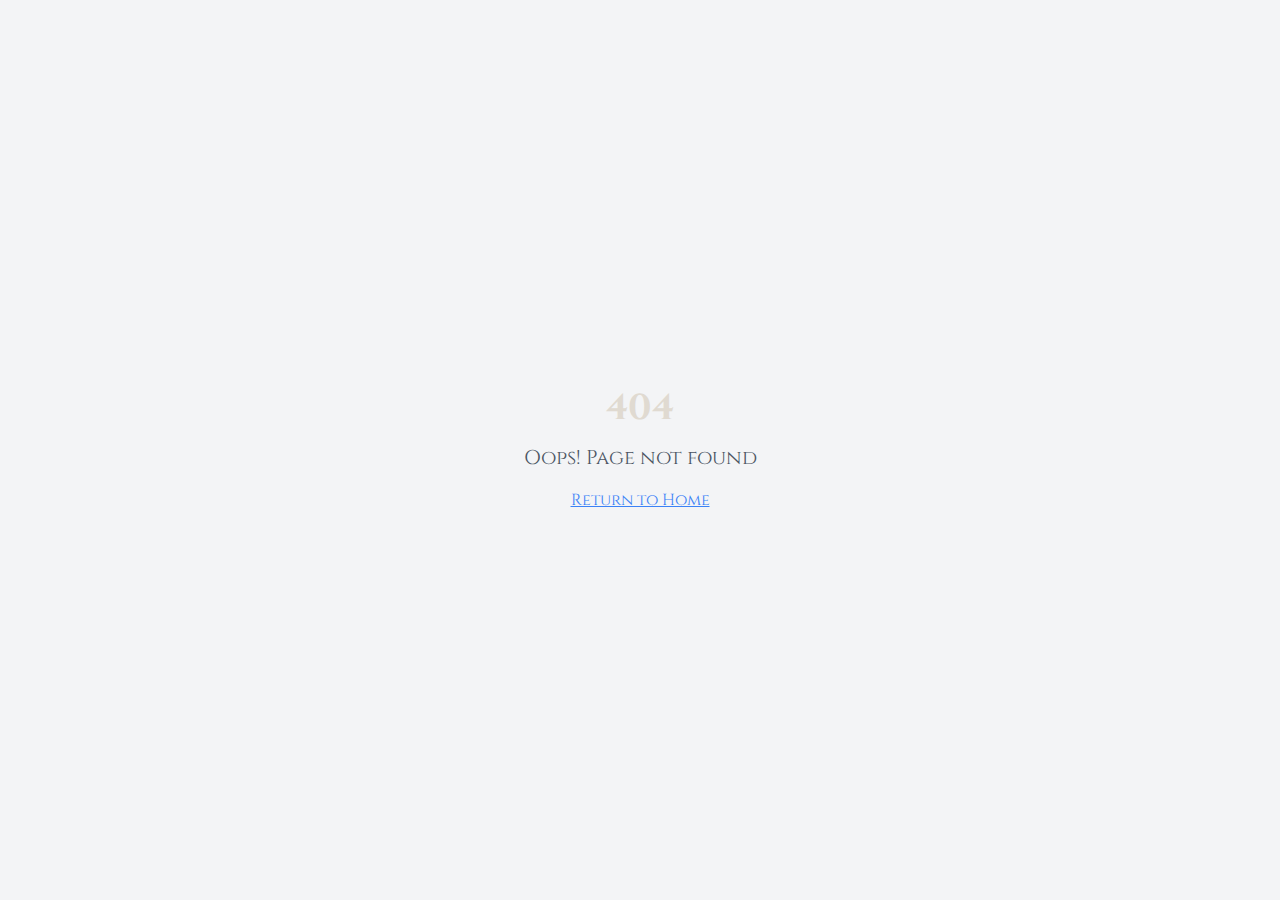
<file: private/teurgia-v1/index.html>
<!DOCTYPE html>
<html lang="en">
  <head>
    <meta charset="UTF-8" />
    <meta name="viewport" content="width=device-width, initial-scale=1.0" />
    <title>Grimorium</title>
    <meta name="description" content="Desvende os arcanos celestiais e a influência dos astros sagrados" />
    <meta name="author" content="Fidelis" />

    <!-- Medieval Fonts -->
    <link rel="preconnect" href="https://fonts.googleapis.com">
    <link rel="preconnect" href="https://fonts.gstatic.com" crossorigin>
    <link href="https://fonts.googleapis.com/css2?family=Cinzel:wght@400;500;600;700&family=UnifrakturMaguntia&family=Cinzel+Decorative:wght@400;700&display=swap" rel="stylesheet">

    <meta property="og:title" content="Grimorium" />
    <meta property="og:description" content="Desvende os arcanos celestiais e a influência dos astros sagrados" />

    <meta name="twitter:card" content="summary_large_image" />
    <script type="module" crossorigin src="/private/teurgia-v1/assets/index-CXNbVVL2.js"></script>
    <link rel="stylesheet" crossorigin href="/private/teurgia-v1/assets/index-BhefW6ti.css">
  </head>

  <body>
    <div id="root"></div>
  </body>
</html>
</file>
<file: private/teurgia-v1/assets/index-BhefW6ti.css>
*,:before,:after{--tw-border-spacing-x: 0;--tw-border-spacing-y: 0;--tw-translate-x: 0;--tw-translate-y: 0;--tw-rotate: 0;--tw-skew-x: 0;--tw-skew-y: 0;--tw-scale-x: 1;--tw-scale-y: 1;--tw-pan-x: ;--tw-pan-y: ;--tw-pinch-zoom: ;--tw-scroll-snap-strictness: proximity;--tw-gradient-from-position: ;--tw-gradient-via-position: ;--tw-gradient-to-position: ;--tw-ordinal: ;--tw-slashed-zero: ;--tw-numeric-figure: ;--tw-numeric-spacing: ;--tw-numeric-fraction: ;--tw-ring-inset: ;--tw-ring-offset-width: 0px;--tw-ring-offset-color: #fff;--tw-ring-color: rgb(59 130 246 / .5);--tw-ring-offset-shadow: 0 0 #0000;--tw-ring-shadow: 0 0 #0000;--tw-shadow: 0 0 #0000;--tw-shadow-colored: 0 0 #0000;--tw-blur: ;--tw-brightness: ;--tw-contrast: ;--tw-grayscale: ;--tw-hue-rotate: ;--tw-invert: ;--tw-saturate: ;--tw-sepia: ;--tw-drop-shadow: ;--tw-backdrop-blur: ;--tw-backdrop-brightness: ;--tw-backdrop-contrast: ;--tw-backdrop-grayscale: ;--tw-backdrop-hue-rotate: ;--tw-backdrop-invert: ;--tw-backdrop-opacity: ;--tw-backdrop-saturate: ;--tw-backdrop-sepia: ;--tw-contain-size: ;--tw-contain-layout: ;--tw-contain-paint: ;--tw-contain-style: }::backdrop{--tw-border-spacing-x: 0;--tw-border-spacing-y: 0;--tw-translate-x: 0;--tw-translate-y: 0;--tw-rotate: 0;--tw-skew-x: 0;--tw-skew-y: 0;--tw-scale-x: 1;--tw-scale-y: 1;--tw-pan-x: ;--tw-pan-y: ;--tw-pinch-zoom: ;--tw-scroll-snap-strictness: proximity;--tw-gradient-from-position: ;--tw-gradient-via-position: ;--tw-gradient-to-position: ;--tw-ordinal: ;--tw-slashed-zero: ;--tw-numeric-figure: ;--tw-numeric-spacing: ;--tw-numeric-fraction: ;--tw-ring-inset: ;--tw-ring-offset-width: 0px;--tw-ring-offset-color: #fff;--tw-ring-color: rgb(59 130 246 / .5);--tw-ring-offset-shadow: 0 0 #0000;--tw-ring-shadow: 0 0 #0000;--tw-shadow: 0 0 #0000;--tw-shadow-colored: 0 0 #0000;--tw-blur: ;--tw-brightness: ;--tw-contrast: ;--tw-grayscale: ;--tw-hue-rotate: ;--tw-invert: ;--tw-saturate: ;--tw-sepia: ;--tw-drop-shadow: ;--tw-backdrop-blur: ;--tw-backdrop-brightness: ;--tw-backdrop-contrast: ;--tw-backdrop-grayscale: ;--tw-backdrop-hue-rotate: ;--tw-backdrop-invert: ;--tw-backdrop-opacity: ;--tw-backdrop-saturate: ;--tw-backdrop-sepia: ;--tw-contain-size: ;--tw-contain-layout: ;--tw-contain-paint: ;--tw-contain-style: }*,:before,:after{box-sizing:border-box;border-width:0;border-style:solid;border-color:#e5e7eb}:before,:after{--tw-content: ""}html,:host{line-height:1.5;-webkit-text-size-adjust:100%;-moz-tab-size:4;-o-tab-size:4;tab-size:4;font-family:ui-sans-serif,system-ui,sans-serif,"Apple Color Emoji","Segoe UI Emoji",Segoe UI Symbol,"Noto Color Emoji";font-feature-settings:normal;font-variation-settings:normal;-webkit-tap-highlight-color:transparent}body{margin:0;line-height:inherit}hr{height:0;color:inherit;border-top-width:1px}abbr:where([title]){-webkit-text-decoration:underline dotted;text-decoration:underline dotted}h1,h2,h3,h4,h5,h6{font-size:inherit;font-weight:inherit}a{color:inherit;text-decoration:inherit}b,strong{font-weight:bolder}code,kbd,samp,pre{font-family:ui-monospace,SFMono-Regular,Menlo,Monaco,Consolas,Liberation Mono,Courier New,monospace;font-feature-settings:normal;font-variation-settings:normal;font-size:1em}small{font-size:80%}sub,sup{font-size:75%;line-height:0;position:relative;vertical-align:baseline}sub{bottom:-.25em}sup{top:-.5em}table{text-indent:0;border-color:inherit;border-collapse:collapse}button,input,optgroup,select,textarea{font-family:inherit;font-feature-settings:inherit;font-variation-settings:inherit;font-size:100%;font-weight:inherit;line-height:inherit;letter-spacing:inherit;color:inherit;margin:0;padding:0}button,select{text-transform:none}button,input:where([type=button]),input:where([type=reset]),input:where([type=submit]){-webkit-appearance:button;background-color:transparent;background-image:none}:-moz-focusring{outline:auto}:-moz-ui-invalid{box-shadow:none}progress{vertical-align:baseline}::-webkit-inner-spin-button,::-webkit-outer-spin-button{height:auto}[type=search]{-webkit-appearance:textfield;outline-offset:-2px}::-webkit-search-decoration{-webkit-appearance:none}::-webkit-file-upload-button{-webkit-appearance:button;font:inherit}summary{display:list-item}blockquote,dl,dd,h1,h2,h3,h4,h5,h6,hr,figure,p,pre{margin:0}fieldset{margin:0;padding:0}legend{padding:0}ol,ul,menu{list-style:none;margin:0;padding:0}dialog{padding:0}textarea{resize:vertical}input::-moz-placeholder,textarea::-moz-placeholder{opacity:1;color:#9ca3af}input::placeholder,textarea::placeholder{opacity:1;color:#9ca3af}button,[role=button]{cursor:pointer}:disabled{cursor:default}img,svg,video,canvas,audio,iframe,embed,object{display:block;vertical-align:middle}img,video{max-width:100%;height:auto}[hidden]:where(:not([hidden=until-found])){display:none}:root{--background: 0 0% 6%;--foreground: 36 20% 85%;--card: 0 0% 10%;--card-foreground: 36 15% 90%;--popover: 0 0% 8%;--popover-foreground: 36 15% 90%;--primary: 36 65% 55%;--primary-foreground: 0 0% 8%;--secondary: 15 25% 15%;--secondary-foreground: 36 20% 85%;--muted: 0 0% 15%;--muted-foreground: 36 10% 65%;--accent: 12 80% 45%;--accent-foreground: 36 20% 95%;--destructive: 0 75% 50%;--destructive-foreground: 0 0% 98%;--border: 0 0% 20%;--input: 0 0% 12%;--ring: 36 65% 55%;--alchemical-gold: 36 65% 55%;--alchemical-bronze: 20 40% 35%;--alchemical-copper: 12 80% 45%;--alchemical-silver: 0 0% 70%;--alchemical-dark: 0 0% 6%;--alchemical-parchment: 36 25% 92%;--gradient-alchemical: linear-gradient(135deg, hsl(0, 0%, 6%) 0%, hsl(15, 25%, 8%) 30%, hsl(20, 40%, 12%) 70%, hsl(12, 80%, 15%) 100%);--gradient-gold: linear-gradient(45deg, hsl(36, 65%, 55%) 0%, hsl(42, 70%, 65%) 50%, hsl(36, 65%, 55%) 100%);--gradient-parchment: linear-gradient(180deg, hsl(36, 25%, 92%) 0%, hsl(36, 20%, 85%) 100%);--gradient-manuscript: linear-gradient(135deg, hsl(0, 0%, 10%) 0%, hsl(15, 25%, 12%) 100%);--shadow-manuscript: 0 8px 32px -8px hsl(0, 0%, 0%, .4);--shadow-gold: 0 0 25px hsl(36, 65%, 55%, .3);--shadow-copper: 0 0 20px hsl(12, 80%, 45%, .25);--glow-gold: 0 0 15px hsl(36, 65%, 55%, .4);--glow-copper: 0 0 15px hsl(12, 80%, 45%, .3);--shadow-deep: inset 0 2px 8px hsl(0, 0%, 0%, .3);--radius: 1rem;--sidebar-background: 0 0% 98%;--sidebar-foreground: 240 5.3% 26.1%;--sidebar-primary: 240 5.9% 10%;--sidebar-primary-foreground: 0 0% 98%;--sidebar-accent: 240 4.8% 95.9%;--sidebar-accent-foreground: 240 5.9% 10%;--sidebar-border: 220 13% 91%;--sidebar-ring: 217.2 91.2% 59.8%}.dark{--background: 0 0% 3%;--foreground: 36 15% 90%;--card: 0 0% 6%;--card-foreground: 36 15% 95%;--popover: 0 0% 5%;--popover-foreground: 36 15% 95%;--primary: 36 70% 60%;--primary-foreground: 0 0% 3%;--secondary: 15 30% 12%;--secondary-foreground: 36 15% 95%;--muted: 0 0% 12%;--muted-foreground: 36 8% 70%;--accent: 12 85% 50%;--accent-foreground: 36 15% 98%;--destructive: 0 80% 55%;--destructive-foreground: 0 0% 98%;--border: 0 0% 18%;--input: 0 0% 8%;--ring: 36 70% 60%;--sidebar-background: 240 5.9% 10%;--sidebar-foreground: 240 4.8% 95.9%;--sidebar-primary: 224.3 76.3% 48%;--sidebar-primary-foreground: 0 0% 100%;--sidebar-accent: 240 3.7% 15.9%;--sidebar-accent-foreground: 240 4.8% 95.9%;--sidebar-border: 240 3.7% 15.9%;--sidebar-ring: 217.2 91.2% 59.8%}*{border-color:hsl(var(--border))}body{background-color:hsl(var(--background));font-family:Cinzel,serif;color:hsl(var(--foreground));background:var(--gradient-alchemical);min-height:100vh;position:relative}body:before{content:"";position:fixed;top:0;left:0;width:100%;height:100%;background-image:radial-gradient(circle at 20% 80%,hsl(36,40%,8%,.3) 0%,transparent 50%),radial-gradient(circle at 80% 20%,hsl(12,60%,12%,.2) 0%,transparent 50%),radial-gradient(circle at 40% 40%,hsl(20,30%,10%,.1) 0%,transparent 50%);pointer-events:none;z-index:-1}@keyframes flicker{0%,to{opacity:1}50%{opacity:.8}}@keyframes ember{0%,to{transform:translateY(0) scale(1);opacity:.7}50%{transform:translateY(-8px) scale(1.05);opacity:1}}@keyframes manuscript{0%,to{box-shadow:var(--shadow-manuscript)}50%{box-shadow:var(--shadow-gold)}}.grimoire-corner{position:relative}.grimoire-corner:after{content:"✦";position:absolute;color:hsl(var(--alchemical-gold));font-size:1rem;opacity:.7}.grimoire-corner.top-left:after{top:-4px;left:-4px}.grimoire-corner.top-right:after{top:-4px;right:-4px}.grimoire-corner.bottom-left:after{bottom:-4px;left:-4px}.grimoire-corner.bottom-right:after{bottom:-4px;right:-4px}.alchemical-symbol{display:inline-block;font-family:serif;font-weight:700;color:hsl(var(--alchemical-gold));text-shadow:0 0 10px hsl(var(--alchemical-gold) / .5)}.manuscript-page{background:radial-gradient(circle at 20% 20%,hsl(var(--alchemical-parchment) / .1) 0%,transparent 25%),radial-gradient(circle at 80% 80%,hsl(var(--alchemical-gold) / .05) 0%,transparent 25%),var(--gradient-manuscript);border:2px solid hsl(var(--alchemical-bronze) / .4);box-shadow:inset 0 1px hsl(var(--alchemical-gold) / .1),inset 0 -1px hsl(var(--alchemical-bronze) / .3),0 8px 32px -8px #0009}.illuminated{font-family:Cinzel Decorative,serif;color:hsl(var(--alchemical-gold));text-shadow:0 0 10px hsl(var(--alchemical-gold) / .5),2px 2px 4px hsl(0 0% 0% / .5);filter:drop-shadow(0 0 8px hsl(var(--alchemical-gold) / .3))}.container{width:100%;margin-right:auto;margin-left:auto;padding-right:2rem;padding-left:2rem}@media (min-width: 1400px){.container{max-width:1400px}}.sr-only{position:absolute;width:1px;height:1px;padding:0;margin:-1px;overflow:hidden;clip:rect(0,0,0,0);white-space:nowrap;border-width:0}.pointer-events-none{pointer-events:none}.pointer-events-auto{pointer-events:auto}.visible{visibility:visible}.invisible{visibility:hidden}.fixed{position:fixed}.absolute{position:absolute}.relative{position:relative}.inset-0{top:0;right:0;bottom:0;left:0}.inset-x-0{left:0;right:0}.inset-y-0{top:0;bottom:0}.-bottom-12{bottom:-3rem}.-left-12{left:-3rem}.-right-1{right:-.25rem}.-right-12{right:-3rem}.-right-2{right:-.5rem}.-top-1{top:-.25rem}.-top-12{top:-3rem}.-top-2{top:-.5rem}.bottom-0{bottom:0}.left-0{left:0}.left-1{left:.25rem}.left-1\/2{left:50%}.left-2{left:.5rem}.left-\[50\%\]{left:50%}.right-0{right:0}.right-1{right:.25rem}.right-2{right:.5rem}.right-3{right:.75rem}.right-4{right:1rem}.top-0{top:0}.top-1\.5{top:.375rem}.top-1\/2{top:50%}.top-2{top:.5rem}.top-3\.5{top:.875rem}.top-4{top:1rem}.top-\[1px\]{top:1px}.top-\[50\%\]{top:50%}.top-\[60\%\]{top:60%}.top-full{top:100%}.z-10{z-index:10}.z-20{z-index:20}.z-50{z-index:50}.z-\[100\]{z-index:100}.z-\[1\]{z-index:1}.-mx-1{margin-left:-.25rem;margin-right:-.25rem}.mx-2{margin-left:.5rem;margin-right:.5rem}.mx-3\.5{margin-left:.875rem;margin-right:.875rem}.mx-auto{margin-left:auto;margin-right:auto}.my-0\.5{margin-top:.125rem;margin-bottom:.125rem}.my-1{margin-top:.25rem;margin-bottom:.25rem}.-ml-4{margin-left:-1rem}.-mt-4{margin-top:-1rem}.mb-1{margin-bottom:.25rem}.mb-2{margin-bottom:.5rem}.mb-4{margin-bottom:1rem}.mb-8{margin-bottom:2rem}.ml-1{margin-left:.25rem}.ml-auto{margin-left:auto}.mr-1{margin-right:.25rem}.mr-2{margin-right:.5rem}.mt-1\.5{margin-top:.375rem}.mt-2{margin-top:.5rem}.mt-24{margin-top:6rem}.mt-4{margin-top:1rem}.mt-6{margin-top:1.5rem}.mt-auto{margin-top:auto}.block{display:block}.flex{display:flex}.inline-flex{display:inline-flex}.table{display:table}.grid{display:grid}.hidden{display:none}.aspect-square{aspect-ratio:1 / 1}.aspect-video{aspect-ratio:16 / 9}.size-4{width:1rem;height:1rem}.h-1{height:.25rem}.h-1\.5{height:.375rem}.h-10{height:2.5rem}.h-11{height:2.75rem}.h-12{height:3rem}.h-16{height:4rem}.h-2{height:.5rem}.h-2\.5{height:.625rem}.h-20{height:5rem}.h-24{height:6rem}.h-3{height:.75rem}.h-3\.5{height:.875rem}.h-4{height:1rem}.h-5{height:1.25rem}.h-6{height:1.5rem}.h-7{height:1.75rem}.h-8{height:2rem}.h-9{height:2.25rem}.h-\[1px\]{height:1px}.h-\[var\(--radix-navigation-menu-viewport-height\)\]{height:var(--radix-navigation-menu-viewport-height)}.h-\[var\(--radix-select-trigger-height\)\]{height:var(--radix-select-trigger-height)}.h-auto{height:auto}.h-full{height:100%}.h-px{height:1px}.h-svh{height:100svh}.max-h-96{max-height:24rem}.max-h-\[300px\]{max-height:300px}.max-h-screen{max-height:100vh}.min-h-0{min-height:0px}.min-h-\[80px\]{min-height:80px}.min-h-screen{min-height:100vh}.min-h-svh{min-height:100svh}.w-0{width:0px}.w-1{width:.25rem}.w-10{width:2.5rem}.w-11{width:2.75rem}.w-16{width:4rem}.w-2{width:.5rem}.w-2\.5{width:.625rem}.w-20{width:5rem}.w-24{width:6rem}.w-3{width:.75rem}.w-3\.5{width:.875rem}.w-3\/4{width:75%}.w-4{width:1rem}.w-5{width:1.25rem}.w-6{width:1.5rem}.w-64{width:16rem}.w-7{width:1.75rem}.w-72{width:18rem}.w-8{width:2rem}.w-9{width:2.25rem}.w-\[--sidebar-width\]{width:var(--sidebar-width)}.w-\[100px\]{width:100px}.w-\[1px\]{width:1px}.w-auto{width:auto}.w-full{width:100%}.w-max{width:-moz-max-content;width:max-content}.w-px{width:1px}.min-w-0{min-width:0px}.min-w-5{min-width:1.25rem}.min-w-\[12rem\]{min-width:12rem}.min-w-\[8rem\]{min-width:8rem}.min-w-\[var\(--radix-select-trigger-width\)\]{min-width:var(--radix-select-trigger-width)}.max-w-2xl{max-width:42rem}.max-w-4xl{max-width:56rem}.max-w-\[--skeleton-width\]{max-width:var(--skeleton-width)}.max-w-lg{max-width:32rem}.max-w-max{max-width:-moz-max-content;max-width:max-content}.max-w-md{max-width:28rem}.flex-1{flex:1 1 0%}.shrink-0{flex-shrink:0}.grow{flex-grow:1}.grow-0{flex-grow:0}.basis-full{flex-basis:100%}.caption-bottom{caption-side:bottom}.border-collapse{border-collapse:collapse}.-translate-x-1\/2{--tw-translate-x: -50%;transform:translate(var(--tw-translate-x),var(--tw-translate-y)) rotate(var(--tw-rotate)) skew(var(--tw-skew-x)) skewY(var(--tw-skew-y)) scaleX(var(--tw-scale-x)) scaleY(var(--tw-scale-y))}.-translate-x-px{--tw-translate-x: -1px;transform:translate(var(--tw-translate-x),var(--tw-translate-y)) rotate(var(--tw-rotate)) skew(var(--tw-skew-x)) skewY(var(--tw-skew-y)) scaleX(var(--tw-scale-x)) scaleY(var(--tw-scale-y))}.-translate-y-1\/2{--tw-translate-y: -50%;transform:translate(var(--tw-translate-x),var(--tw-translate-y)) rotate(var(--tw-rotate)) skew(var(--tw-skew-x)) skewY(var(--tw-skew-y)) scaleX(var(--tw-scale-x)) scaleY(var(--tw-scale-y))}.translate-x-\[-50\%\]{--tw-translate-x: -50%;transform:translate(var(--tw-translate-x),var(--tw-translate-y)) rotate(var(--tw-rotate)) skew(var(--tw-skew-x)) skewY(var(--tw-skew-y)) scaleX(var(--tw-scale-x)) scaleY(var(--tw-scale-y))}.translate-x-px{--tw-translate-x: 1px;transform:translate(var(--tw-translate-x),var(--tw-translate-y)) rotate(var(--tw-rotate)) skew(var(--tw-skew-x)) skewY(var(--tw-skew-y)) scaleX(var(--tw-scale-x)) scaleY(var(--tw-scale-y))}.translate-y-\[-50\%\]{--tw-translate-y: -50%;transform:translate(var(--tw-translate-x),var(--tw-translate-y)) rotate(var(--tw-rotate)) skew(var(--tw-skew-x)) skewY(var(--tw-skew-y)) scaleX(var(--tw-scale-x)) scaleY(var(--tw-scale-y))}.rotate-45{--tw-rotate: 45deg;transform:translate(var(--tw-translate-x),var(--tw-translate-y)) rotate(var(--tw-rotate)) skew(var(--tw-skew-x)) skewY(var(--tw-skew-y)) scaleX(var(--tw-scale-x)) scaleY(var(--tw-scale-y))}.rotate-90{--tw-rotate: 90deg;transform:translate(var(--tw-translate-x),var(--tw-translate-y)) rotate(var(--tw-rotate)) skew(var(--tw-skew-x)) skewY(var(--tw-skew-y)) scaleX(var(--tw-scale-x)) scaleY(var(--tw-scale-y))}.transform{transform:translate(var(--tw-translate-x),var(--tw-translate-y)) rotate(var(--tw-rotate)) skew(var(--tw-skew-x)) skewY(var(--tw-skew-y)) scaleX(var(--tw-scale-x)) scaleY(var(--tw-scale-y))}@keyframes pulse{50%{opacity:.5}}.animate-pulse{animation:pulse 2s cubic-bezier(.4,0,.6,1) infinite}@keyframes spin{to{transform:rotate(360deg)}}.animate-spin{animation:spin 1s linear infinite}.cursor-default{cursor:default}.cursor-pointer{cursor:pointer}.touch-none{touch-action:none}.select-none{-webkit-user-select:none;-moz-user-select:none;user-select:none}.list-none{list-style-type:none}.grid-cols-1{grid-template-columns:repeat(1,minmax(0,1fr))}.grid-cols-2{grid-template-columns:repeat(2,minmax(0,1fr))}.flex-row{flex-direction:row}.flex-col{flex-direction:column}.flex-col-reverse{flex-direction:column-reverse}.flex-wrap{flex-wrap:wrap}.items-start{align-items:flex-start}.items-end{align-items:flex-end}.items-center{align-items:center}.items-stretch{align-items:stretch}.justify-center{justify-content:center}.justify-between{justify-content:space-between}.gap-1{gap:.25rem}.gap-1\.5{gap:.375rem}.gap-2{gap:.5rem}.gap-3{gap:.75rem}.gap-4{gap:1rem}.gap-8{gap:2rem}.space-x-1>:not([hidden])~:not([hidden]){--tw-space-x-reverse: 0;margin-right:calc(.25rem * var(--tw-space-x-reverse));margin-left:calc(.25rem * calc(1 - var(--tw-space-x-reverse)))}.space-x-4>:not([hidden])~:not([hidden]){--tw-space-x-reverse: 0;margin-right:calc(1rem * var(--tw-space-x-reverse));margin-left:calc(1rem * calc(1 - var(--tw-space-x-reverse)))}.space-y-1>:not([hidden])~:not([hidden]){--tw-space-y-reverse: 0;margin-top:calc(.25rem * calc(1 - var(--tw-space-y-reverse)));margin-bottom:calc(.25rem * var(--tw-space-y-reverse))}.space-y-1\.5>:not([hidden])~:not([hidden]){--tw-space-y-reverse: 0;margin-top:calc(.375rem * calc(1 - var(--tw-space-y-reverse)));margin-bottom:calc(.375rem * var(--tw-space-y-reverse))}.space-y-12>:not([hidden])~:not([hidden]){--tw-space-y-reverse: 0;margin-top:calc(3rem * calc(1 - var(--tw-space-y-reverse)));margin-bottom:calc(3rem * var(--tw-space-y-reverse))}.space-y-2>:not([hidden])~:not([hidden]){--tw-space-y-reverse: 0;margin-top:calc(.5rem * calc(1 - var(--tw-space-y-reverse)));margin-bottom:calc(.5rem * var(--tw-space-y-reverse))}.space-y-3>:not([hidden])~:not([hidden]){--tw-space-y-reverse: 0;margin-top:calc(.75rem * calc(1 - var(--tw-space-y-reverse)));margin-bottom:calc(.75rem * var(--tw-space-y-reverse))}.space-y-4>:not([hidden])~:not([hidden]){--tw-space-y-reverse: 0;margin-top:calc(1rem * calc(1 - var(--tw-space-y-reverse)));margin-bottom:calc(1rem * var(--tw-space-y-reverse))}.space-y-6>:not([hidden])~:not([hidden]){--tw-space-y-reverse: 0;margin-top:calc(1.5rem * calc(1 - var(--tw-space-y-reverse)));margin-bottom:calc(1.5rem * var(--tw-space-y-reverse))}.overflow-auto{overflow:auto}.overflow-hidden{overflow:hidden}.overflow-y-auto{overflow-y:auto}.overflow-x-hidden{overflow-x:hidden}.whitespace-nowrap{white-space:nowrap}.break-words{overflow-wrap:break-word}.rounded-\[2px\]{border-radius:2px}.rounded-\[inherit\]{border-radius:inherit}.rounded-full{border-radius:9999px}.rounded-lg{border-radius:var(--radius)}.rounded-md{border-radius:calc(var(--radius) - 2px)}.rounded-sm{border-radius:calc(var(--radius) - 4px)}.rounded-t-\[10px\]{border-top-left-radius:10px;border-top-right-radius:10px}.rounded-tl-sm{border-top-left-radius:calc(var(--radius) - 4px)}.border{border-width:1px}.border-2{border-width:2px}.border-\[1\.5px\]{border-width:1.5px}.border-y{border-top-width:1px;border-bottom-width:1px}.border-b{border-bottom-width:1px}.border-l{border-left-width:1px}.border-l-4{border-left-width:4px}.border-r{border-right-width:1px}.border-t{border-top-width:1px}.border-dashed{border-style:dashed}.border-\[--color-border\]{border-color:var(--color-border)}.border-alchemical-bronze{border-color:hsl(var(--alchemical-bronze))}.border-alchemical-gold{border-color:hsl(var(--alchemical-gold))}.border-alchemical-gold\/30{border-color:hsl(var(--alchemical-gold) / .3)}.border-alchemical-gold\/40{border-color:hsl(var(--alchemical-gold) / .4)}.border-border\/30{border-color:hsl(var(--border) / .3)}.border-border\/50{border-color:hsl(var(--border) / .5)}.border-destructive{border-color:hsl(var(--destructive))}.border-destructive\/50{border-color:hsl(var(--destructive) / .5)}.border-input{border-color:hsl(var(--input))}.border-muted-foreground\/30{border-color:hsl(var(--muted-foreground) / .3)}.border-primary{border-color:hsl(var(--primary))}.border-sidebar-border{border-color:hsl(var(--sidebar-border))}.border-transparent{border-color:transparent}.border-l-transparent{border-left-color:transparent}.border-t-transparent{border-top-color:transparent}.bg-\[--color-bg\]{background-color:var(--color-bg)}.bg-accent{background-color:hsl(var(--accent))}.bg-accent\/20{background-color:hsl(var(--accent) / .2)}.bg-alchemical-copper{background-color:hsl(var(--alchemical-copper))}.bg-alchemical-gold\/10{background-color:hsl(var(--alchemical-gold) / .1)}.bg-alchemical-gold\/20{background-color:hsl(var(--alchemical-gold) / .2)}.bg-alchemical-gold\/30{background-color:hsl(var(--alchemical-gold) / .3)}.bg-background{background-color:hsl(var(--background))}.bg-background\/50{background-color:hsl(var(--background) / .5)}.bg-black\/80{background-color:#000c}.bg-border{background-color:hsl(var(--border))}.bg-card\/30{background-color:hsl(var(--card) / .3)}.bg-card\/50{background-color:hsl(var(--card) / .5)}.bg-destructive{background-color:hsl(var(--destructive))}.bg-foreground{background-color:hsl(var(--foreground))}.bg-gray-100{--tw-bg-opacity: 1;background-color:rgb(243 244 246 / var(--tw-bg-opacity, 1))}.bg-input\/50{background-color:hsl(var(--input) / .5)}.bg-muted{background-color:hsl(var(--muted))}.bg-muted\/10{background-color:hsl(var(--muted) / .1)}.bg-muted\/20{background-color:hsl(var(--muted) / .2)}.bg-muted\/30{background-color:hsl(var(--muted) / .3)}.bg-muted\/50{background-color:hsl(var(--muted) / .5)}.bg-popover{background-color:hsl(var(--popover))}.bg-primary{background-color:hsl(var(--primary))}.bg-secondary{background-color:hsl(var(--secondary))}.bg-sidebar{background-color:hsl(var(--sidebar-background))}.bg-sidebar-border{background-color:hsl(var(--sidebar-border))}.bg-transparent{background-color:transparent}.bg-gold-gradient{background-image:var(--gradient-gold)}.bg-manuscript-gradient{background-image:var(--gradient-manuscript)}.bg-cover{background-size:cover}.bg-center{background-position:center}.bg-no-repeat{background-repeat:no-repeat}.fill-current{fill:currentColor}.p-0{padding:0}.p-1{padding:.25rem}.p-2{padding:.5rem}.p-3{padding:.75rem}.p-4{padding:1rem}.p-6{padding:1.5rem}.p-8{padding:2rem}.p-\[1px\]{padding:1px}.px-1{padding-left:.25rem;padding-right:.25rem}.px-2{padding-left:.5rem;padding-right:.5rem}.px-2\.5{padding-left:.625rem;padding-right:.625rem}.px-3{padding-left:.75rem;padding-right:.75rem}.px-4{padding-left:1rem;padding-right:1rem}.px-5{padding-left:1.25rem;padding-right:1.25rem}.px-8{padding-left:2rem;padding-right:2rem}.py-0\.5{padding-top:.125rem;padding-bottom:.125rem}.py-1{padding-top:.25rem;padding-bottom:.25rem}.py-1\.5{padding-top:.375rem;padding-bottom:.375rem}.py-2{padding-top:.5rem;padding-bottom:.5rem}.py-3{padding-top:.75rem;padding-bottom:.75rem}.py-4{padding-top:1rem;padding-bottom:1rem}.py-6{padding-top:1.5rem;padding-bottom:1.5rem}.py-8{padding-top:2rem;padding-bottom:2rem}.pb-3{padding-bottom:.75rem}.pb-4{padding-bottom:1rem}.pl-2\.5{padding-left:.625rem}.pl-4{padding-left:1rem}.pl-8{padding-left:2rem}.pr-2{padding-right:.5rem}.pr-2\.5{padding-right:.625rem}.pr-8{padding-right:2rem}.pt-0{padding-top:0}.pt-1{padding-top:.25rem}.pt-12{padding-top:3rem}.pt-3{padding-top:.75rem}.pt-4{padding-top:1rem}.pt-8{padding-top:2rem}.text-left{text-align:left}.text-center{text-align:center}.align-middle{vertical-align:middle}.font-decorative{font-family:Cinzel Decorative,serif}.font-gothic{font-family:UnifrakturMaguntia,serif}.font-grimoire{font-family:Cinzel,serif}.font-mono{font-family:ui-monospace,SFMono-Regular,Menlo,Monaco,Consolas,Liberation Mono,Courier New,monospace}.text-2xl{font-size:1.5rem;line-height:2rem}.text-3xl{font-size:1.875rem;line-height:2.25rem}.text-4xl{font-size:2.25rem;line-height:2.5rem}.text-5xl{font-size:3rem;line-height:1}.text-6xl{font-size:3.75rem;line-height:1}.text-\[0\.8rem\]{font-size:.8rem}.text-base{font-size:1rem;line-height:1.5rem}.text-lg{font-size:1.125rem;line-height:1.75rem}.text-sm{font-size:.875rem;line-height:1.25rem}.text-xl{font-size:1.25rem;line-height:1.75rem}.text-xs{font-size:.75rem;line-height:1rem}.font-bold{font-weight:700}.font-medium{font-weight:500}.font-normal{font-weight:400}.font-semibold{font-weight:600}.italic{font-style:italic}.tabular-nums{--tw-numeric-spacing: tabular-nums;font-variant-numeric:var(--tw-ordinal) var(--tw-slashed-zero) var(--tw-numeric-figure) var(--tw-numeric-spacing) var(--tw-numeric-fraction)}.leading-none{line-height:1}.tracking-tight{letter-spacing:-.025em}.tracking-wide{letter-spacing:.025em}.tracking-widest{letter-spacing:.1em}.text-accent-foreground{color:hsl(var(--accent-foreground))}.text-alchemical-copper{color:hsl(var(--alchemical-copper))}.text-alchemical-dark{color:hsl(var(--alchemical-dark))}.text-alchemical-gold{color:hsl(var(--alchemical-gold))}.text-alchemical-parchment{color:hsl(var(--alchemical-parchment))}.text-blue-500{--tw-text-opacity: 1;color:rgb(59 130 246 / var(--tw-text-opacity, 1))}.text-current{color:currentColor}.text-destructive{color:hsl(var(--destructive))}.text-destructive-foreground{color:hsl(var(--destructive-foreground))}.text-foreground{color:hsl(var(--foreground))}.text-foreground\/50{color:hsl(var(--foreground) / .5)}.text-foreground\/80{color:hsl(var(--foreground) / .8)}.text-gray-600{--tw-text-opacity: 1;color:rgb(75 85 99 / var(--tw-text-opacity, 1))}.text-muted-foreground{color:hsl(var(--muted-foreground))}.text-popover-foreground{color:hsl(var(--popover-foreground))}.text-primary{color:hsl(var(--primary))}.text-primary-foreground{color:hsl(var(--primary-foreground))}.text-secondary-foreground{color:hsl(var(--secondary-foreground))}.text-sidebar-foreground{color:hsl(var(--sidebar-foreground))}.text-sidebar-foreground\/70{color:hsl(var(--sidebar-foreground) / .7)}.underline{text-decoration-line:underline}.underline-offset-4{text-underline-offset:4px}.opacity-0{opacity:0}.opacity-20{opacity:.2}.opacity-50{opacity:.5}.opacity-60{opacity:.6}.opacity-70{opacity:.7}.opacity-90{opacity:.9}.shadow-\[0_0_0_1px_hsl\(var\(--sidebar-border\)\)\]{--tw-shadow: 0 0 0 1px hsl(var(--sidebar-border));--tw-shadow-colored: 0 0 0 1px var(--tw-shadow-color);box-shadow:var(--tw-ring-offset-shadow, 0 0 #0000),var(--tw-ring-shadow, 0 0 #0000),var(--tw-shadow)}.shadow-copper{--tw-shadow: var(--shadow-copper);--tw-shadow-colored: var(--shadow-copper);box-shadow:var(--tw-ring-offset-shadow, 0 0 #0000),var(--tw-ring-shadow, 0 0 #0000),var(--tw-shadow)}.shadow-gold{--tw-shadow: var(--shadow-gold);--tw-shadow-colored: var(--shadow-gold);box-shadow:var(--tw-ring-offset-shadow, 0 0 #0000),var(--tw-ring-shadow, 0 0 #0000),var(--tw-shadow)}.shadow-lg{--tw-shadow: 0 10px 15px -3px rgb(0 0 0 / .1), 0 4px 6px -4px rgb(0 0 0 / .1);--tw-shadow-colored: 0 10px 15px -3px var(--tw-shadow-color), 0 4px 6px -4px var(--tw-shadow-color);box-shadow:var(--tw-ring-offset-shadow, 0 0 #0000),var(--tw-ring-shadow, 0 0 #0000),var(--tw-shadow)}.shadow-manuscript{--tw-shadow: var(--shadow-manuscript);--tw-shadow-colored: var(--shadow-manuscript);box-shadow:var(--tw-ring-offset-shadow, 0 0 #0000),var(--tw-ring-shadow, 0 0 #0000),var(--tw-shadow)}.shadow-md{--tw-shadow: 0 4px 6px -1px rgb(0 0 0 / .1), 0 2px 4px -2px rgb(0 0 0 / .1);--tw-shadow-colored: 0 4px 6px -1px var(--tw-shadow-color), 0 2px 4px -2px var(--tw-shadow-color);box-shadow:var(--tw-ring-offset-shadow, 0 0 #0000),var(--tw-ring-shadow, 0 0 #0000),var(--tw-shadow)}.shadow-none{--tw-shadow: 0 0 #0000;--tw-shadow-colored: 0 0 #0000;box-shadow:var(--tw-ring-offset-shadow, 0 0 #0000),var(--tw-ring-shadow, 0 0 #0000),var(--tw-shadow)}.shadow-xl{--tw-shadow: 0 20px 25px -5px rgb(0 0 0 / .1), 0 8px 10px -6px rgb(0 0 0 / .1);--tw-shadow-colored: 0 20px 25px -5px var(--tw-shadow-color), 0 8px 10px -6px var(--tw-shadow-color);box-shadow:var(--tw-ring-offset-shadow, 0 0 #0000),var(--tw-ring-shadow, 0 0 #0000),var(--tw-shadow)}.outline-none{outline:2px solid transparent;outline-offset:2px}.outline{outline-style:solid}.ring-0{--tw-ring-offset-shadow: var(--tw-ring-inset) 0 0 0 var(--tw-ring-offset-width) var(--tw-ring-offset-color);--tw-ring-shadow: var(--tw-ring-inset) 0 0 0 calc(0px + var(--tw-ring-offset-width)) var(--tw-ring-color);box-shadow:var(--tw-ring-offset-shadow),var(--tw-ring-shadow),var(--tw-shadow, 0 0 #0000)}.ring-2{--tw-ring-offset-shadow: var(--tw-ring-inset) 0 0 0 var(--tw-ring-offset-width) var(--tw-ring-offset-color);--tw-ring-shadow: var(--tw-ring-inset) 0 0 0 calc(2px + var(--tw-ring-offset-width)) var(--tw-ring-color);box-shadow:var(--tw-ring-offset-shadow),var(--tw-ring-shadow),var(--tw-shadow, 0 0 #0000)}.ring-ring{--tw-ring-color: hsl(var(--ring))}.ring-sidebar-ring{--tw-ring-color: hsl(var(--sidebar-ring))}.ring-offset-background{--tw-ring-offset-color: hsl(var(--background))}.filter{filter:var(--tw-blur) var(--tw-brightness) var(--tw-contrast) var(--tw-grayscale) var(--tw-hue-rotate) var(--tw-invert) var(--tw-saturate) var(--tw-sepia) var(--tw-drop-shadow)}.backdrop-blur-sm{--tw-backdrop-blur: blur(4px);-webkit-backdrop-filter:var(--tw-backdrop-blur) var(--tw-backdrop-brightness) var(--tw-backdrop-contrast) var(--tw-backdrop-grayscale) var(--tw-backdrop-hue-rotate) var(--tw-backdrop-invert) var(--tw-backdrop-opacity) var(--tw-backdrop-saturate) var(--tw-backdrop-sepia);backdrop-filter:var(--tw-backdrop-blur) var(--tw-backdrop-brightness) var(--tw-backdrop-contrast) var(--tw-backdrop-grayscale) var(--tw-backdrop-hue-rotate) var(--tw-backdrop-invert) var(--tw-backdrop-opacity) var(--tw-backdrop-saturate) var(--tw-backdrop-sepia)}.transition{transition-property:color,background-color,border-color,text-decoration-color,fill,stroke,opacity,box-shadow,transform,filter,-webkit-backdrop-filter;transition-property:color,background-color,border-color,text-decoration-color,fill,stroke,opacity,box-shadow,transform,filter,backdrop-filter;transition-property:color,background-color,border-color,text-decoration-color,fill,stroke,opacity,box-shadow,transform,filter,backdrop-filter,-webkit-backdrop-filter;transition-timing-function:cubic-bezier(.4,0,.2,1);transition-duration:.15s}.transition-\[left\,right\,width\]{transition-property:left,right,width;transition-timing-function:cubic-bezier(.4,0,.2,1);transition-duration:.15s}.transition-\[margin\,opa\]{transition-property:margin,opa;transition-timing-function:cubic-bezier(.4,0,.2,1);transition-duration:.15s}.transition-\[width\,height\,padding\]{transition-property:width,height,padding;transition-timing-function:cubic-bezier(.4,0,.2,1);transition-duration:.15s}.transition-\[width\]{transition-property:width;transition-timing-function:cubic-bezier(.4,0,.2,1);transition-duration:.15s}.transition-all{transition-property:all;transition-timing-function:cubic-bezier(.4,0,.2,1);transition-duration:.15s}.transition-colors{transition-property:color,background-color,border-color,text-decoration-color,fill,stroke;transition-timing-function:cubic-bezier(.4,0,.2,1);transition-duration:.15s}.transition-opacity{transition-property:opacity;transition-timing-function:cubic-bezier(.4,0,.2,1);transition-duration:.15s}.transition-transform{transition-property:transform;transition-timing-function:cubic-bezier(.4,0,.2,1);transition-duration:.15s}.duration-1000{transition-duration:1s}.duration-200{transition-duration:.2s}.duration-300{transition-duration:.3s}.ease-in-out{transition-timing-function:cubic-bezier(.4,0,.2,1)}.ease-linear{transition-timing-function:linear}@keyframes enter{0%{opacity:var(--tw-enter-opacity, 1);transform:translate3d(var(--tw-enter-translate-x, 0),var(--tw-enter-translate-y, 0),0) scale3d(var(--tw-enter-scale, 1),var(--tw-enter-scale, 1),var(--tw-enter-scale, 1)) rotate(var(--tw-enter-rotate, 0))}}@keyframes exit{to{opacity:var(--tw-exit-opacity, 1);transform:translate3d(var(--tw-exit-translate-x, 0),var(--tw-exit-translate-y, 0),0) scale3d(var(--tw-exit-scale, 1),var(--tw-exit-scale, 1),var(--tw-exit-scale, 1)) rotate(var(--tw-exit-rotate, 0))}}.animate-in{animation-name:enter;animation-duration:.15s;--tw-enter-opacity: initial;--tw-enter-scale: initial;--tw-enter-rotate: initial;--tw-enter-translate-x: initial;--tw-enter-translate-y: initial}.fade-in-0{--tw-enter-opacity: 0}.fade-in-80{--tw-enter-opacity: .8}.zoom-in-95{--tw-enter-scale: .95}.duration-1000{animation-duration:1s}.duration-200{animation-duration:.2s}.duration-300{animation-duration:.3s}.ease-in-out{animation-timing-function:cubic-bezier(.4,0,.2,1)}.ease-linear{animation-timing-function:linear}.file\:border-0::file-selector-button{border-width:0px}.file\:bg-transparent::file-selector-button{background-color:transparent}.file\:text-sm::file-selector-button{font-size:.875rem;line-height:1.25rem}.file\:font-medium::file-selector-button{font-weight:500}.file\:text-foreground::file-selector-button{color:hsl(var(--foreground))}.placeholder\:text-muted-foreground::-moz-placeholder{color:hsl(var(--muted-foreground))}.placeholder\:text-muted-foreground::placeholder{color:hsl(var(--muted-foreground))}.after\:absolute:after{content:var(--tw-content);position:absolute}.after\:-inset-2:after{content:var(--tw-content);top:-.5rem;right:-.5rem;bottom:-.5rem;left:-.5rem}.after\:inset-y-0:after{content:var(--tw-content);top:0;bottom:0}.after\:left-1\/2:after{content:var(--tw-content);left:50%}.after\:w-1:after{content:var(--tw-content);width:.25rem}.after\:w-\[2px\]:after{content:var(--tw-content);width:2px}.after\:-translate-x-1\/2:after{content:var(--tw-content);--tw-translate-x: -50%;transform:translate(var(--tw-translate-x),var(--tw-translate-y)) rotate(var(--tw-rotate)) skew(var(--tw-skew-x)) skewY(var(--tw-skew-y)) scaleX(var(--tw-scale-x)) scaleY(var(--tw-scale-y))}.first\:rounded-l-md:first-child{border-top-left-radius:calc(var(--radius) - 2px);border-bottom-left-radius:calc(var(--radius) - 2px)}.first\:border-l:first-child{border-left-width:1px}.last\:rounded-r-md:last-child{border-top-right-radius:calc(var(--radius) - 2px);border-bottom-right-radius:calc(var(--radius) - 2px)}.focus-within\:relative:focus-within{position:relative}.focus-within\:z-20:focus-within{z-index:20}.hover\:scale-105:hover{--tw-scale-x: 1.05;--tw-scale-y: 1.05;transform:translate(var(--tw-translate-x),var(--tw-translate-y)) rotate(var(--tw-rotate)) skew(var(--tw-skew-x)) skewY(var(--tw-skew-y)) scaleX(var(--tw-scale-x)) scaleY(var(--tw-scale-y))}.hover\:border-alchemical-gold:hover{border-color:hsl(var(--alchemical-gold))}.hover\:bg-accent:hover{background-color:hsl(var(--accent))}.hover\:bg-alchemical-bronze\/20:hover{background-color:hsl(var(--alchemical-bronze) / .2)}.hover\:bg-alchemical-copper\/90:hover{background-color:hsl(var(--alchemical-copper) / .9)}.hover\:bg-card:hover{background-color:hsl(var(--card))}.hover\:bg-destructive\/80:hover{background-color:hsl(var(--destructive) / .8)}.hover\:bg-destructive\/90:hover{background-color:hsl(var(--destructive) / .9)}.hover\:bg-muted:hover{background-color:hsl(var(--muted))}.hover\:bg-muted\/50:hover{background-color:hsl(var(--muted) / .5)}.hover\:bg-primary:hover{background-color:hsl(var(--primary))}.hover\:bg-primary\/80:hover{background-color:hsl(var(--primary) / .8)}.hover\:bg-primary\/90:hover{background-color:hsl(var(--primary) / .9)}.hover\:bg-secondary:hover{background-color:hsl(var(--secondary))}.hover\:bg-secondary\/80:hover{background-color:hsl(var(--secondary) / .8)}.hover\:bg-sidebar-accent:hover{background-color:hsl(var(--sidebar-accent))}.hover\:text-accent-foreground:hover{color:hsl(var(--accent-foreground))}.hover\:text-alchemical-gold:hover{color:hsl(var(--alchemical-gold))}.hover\:text-blue-700:hover{--tw-text-opacity: 1;color:rgb(29 78 216 / var(--tw-text-opacity, 1))}.hover\:text-foreground:hover{color:hsl(var(--foreground))}.hover\:text-muted-foreground:hover{color:hsl(var(--muted-foreground))}.hover\:text-primary-foreground:hover{color:hsl(var(--primary-foreground))}.hover\:text-sidebar-accent-foreground:hover{color:hsl(var(--sidebar-accent-foreground))}.hover\:underline:hover{text-decoration-line:underline}.hover\:opacity-100:hover{opacity:1}.hover\:opacity-90:hover{opacity:.9}.hover\:shadow-\[0_0_0_1px_hsl\(var\(--sidebar-accent\)\)\]:hover{--tw-shadow: 0 0 0 1px hsl(var(--sidebar-accent));--tw-shadow-colored: 0 0 0 1px var(--tw-shadow-color);box-shadow:var(--tw-ring-offset-shadow, 0 0 #0000),var(--tw-ring-shadow, 0 0 #0000),var(--tw-shadow)}.hover\:shadow-glow-copper:hover{--tw-shadow: var(--glow-copper);--tw-shadow-colored: var(--glow-copper);box-shadow:var(--tw-ring-offset-shadow, 0 0 #0000),var(--tw-ring-shadow, 0 0 #0000),var(--tw-shadow)}.hover\:shadow-glow-gold:hover{--tw-shadow: var(--glow-gold);--tw-shadow-colored: var(--glow-gold);box-shadow:var(--tw-ring-offset-shadow, 0 0 #0000),var(--tw-ring-shadow, 0 0 #0000),var(--tw-shadow)}.hover\:shadow-gold:hover{--tw-shadow: var(--shadow-gold);--tw-shadow-colored: var(--shadow-gold);box-shadow:var(--tw-ring-offset-shadow, 0 0 #0000),var(--tw-ring-shadow, 0 0 #0000),var(--tw-shadow)}.hover\:after\:bg-sidebar-border:hover:after{content:var(--tw-content);background-color:hsl(var(--sidebar-border))}.focus\:border-primary\/50:focus{border-color:hsl(var(--primary) / .5)}.focus\:bg-accent:focus{background-color:hsl(var(--accent))}.focus\:bg-primary:focus{background-color:hsl(var(--primary))}.focus\:text-accent-foreground:focus{color:hsl(var(--accent-foreground))}.focus\:text-primary-foreground:focus{color:hsl(var(--primary-foreground))}.focus\:opacity-100:focus{opacity:1}.focus\:outline-none:focus{outline:2px solid transparent;outline-offset:2px}.focus\:ring-2:focus{--tw-ring-offset-shadow: var(--tw-ring-inset) 0 0 0 var(--tw-ring-offset-width) var(--tw-ring-offset-color);--tw-ring-shadow: var(--tw-ring-inset) 0 0 0 calc(2px + var(--tw-ring-offset-width)) var(--tw-ring-color);box-shadow:var(--tw-ring-offset-shadow),var(--tw-ring-shadow),var(--tw-shadow, 0 0 #0000)}.focus\:ring-primary\/20:focus{--tw-ring-color: hsl(var(--primary) / .2)}.focus\:ring-ring:focus{--tw-ring-color: hsl(var(--ring))}.focus\:ring-offset-2:focus{--tw-ring-offset-width: 2px}.focus-visible\:outline-none:focus-visible{outline:2px solid transparent;outline-offset:2px}.focus-visible\:ring-1:focus-visible{--tw-ring-offset-shadow: var(--tw-ring-inset) 0 0 0 var(--tw-ring-offset-width) var(--tw-ring-offset-color);--tw-ring-shadow: var(--tw-ring-inset) 0 0 0 calc(1px + var(--tw-ring-offset-width)) var(--tw-ring-color);box-shadow:var(--tw-ring-offset-shadow),var(--tw-ring-shadow),var(--tw-shadow, 0 0 #0000)}.focus-visible\:ring-2:focus-visible{--tw-ring-offset-shadow: var(--tw-ring-inset) 0 0 0 var(--tw-ring-offset-width) var(--tw-ring-offset-color);--tw-ring-shadow: var(--tw-ring-inset) 0 0 0 calc(2px + var(--tw-ring-offset-width)) var(--tw-ring-color);box-shadow:var(--tw-ring-offset-shadow),var(--tw-ring-shadow),var(--tw-shadow, 0 0 #0000)}.focus-visible\:ring-ring:focus-visible{--tw-ring-color: hsl(var(--ring))}.focus-visible\:ring-sidebar-ring:focus-visible{--tw-ring-color: hsl(var(--sidebar-ring))}.focus-visible\:ring-offset-1:focus-visible{--tw-ring-offset-width: 1px}.focus-visible\:ring-offset-2:focus-visible{--tw-ring-offset-width: 2px}.focus-visible\:ring-offset-background:focus-visible{--tw-ring-offset-color: hsl(var(--background))}.active\:bg-sidebar-accent:active{background-color:hsl(var(--sidebar-accent))}.active\:text-sidebar-accent-foreground:active{color:hsl(var(--sidebar-accent-foreground))}.disabled\:pointer-events-none:disabled{pointer-events:none}.disabled\:cursor-not-allowed:disabled{cursor:not-allowed}.disabled\:opacity-50:disabled{opacity:.5}.group\/menu-item:focus-within .group-focus-within\/menu-item\:opacity-100{opacity:1}.group\/menu-item:hover .group-hover\/menu-item\:opacity-100,.group:hover .group-hover\:opacity-100{opacity:1}.group.destructive .group-\[\.destructive\]\:border-muted\/40{border-color:hsl(var(--muted) / .4)}.group.toaster .group-\[\.toaster\]\:border-border{border-color:hsl(var(--border))}.group.toast .group-\[\.toast\]\:bg-muted{background-color:hsl(var(--muted))}.group.toast .group-\[\.toast\]\:bg-primary{background-color:hsl(var(--primary))}.group.toaster .group-\[\.toaster\]\:bg-background{background-color:hsl(var(--background))}.group.destructive .group-\[\.destructive\]\:text-red-300{--tw-text-opacity: 1;color:rgb(252 165 165 / var(--tw-text-opacity, 1))}.group.toast .group-\[\.toast\]\:text-muted-foreground{color:hsl(var(--muted-foreground))}.group.toast .group-\[\.toast\]\:text-primary-foreground{color:hsl(var(--primary-foreground))}.group.toaster .group-\[\.toaster\]\:text-foreground{color:hsl(var(--foreground))}.group.toaster .group-\[\.toaster\]\:shadow-lg{--tw-shadow: 0 10px 15px -3px rgb(0 0 0 / .1), 0 4px 6px -4px rgb(0 0 0 / .1);--tw-shadow-colored: 0 10px 15px -3px var(--tw-shadow-color), 0 4px 6px -4px var(--tw-shadow-color);box-shadow:var(--tw-ring-offset-shadow, 0 0 #0000),var(--tw-ring-shadow, 0 0 #0000),var(--tw-shadow)}.group.destructive .group-\[\.destructive\]\:hover\:border-destructive\/30:hover{border-color:hsl(var(--destructive) / .3)}.group.destructive .group-\[\.destructive\]\:hover\:bg-destructive:hover{background-color:hsl(var(--destructive))}.group.destructive .group-\[\.destructive\]\:hover\:text-destructive-foreground:hover{color:hsl(var(--destructive-foreground))}.group.destructive .group-\[\.destructive\]\:hover\:text-red-50:hover{--tw-text-opacity: 1;color:rgb(254 242 242 / var(--tw-text-opacity, 1))}.group.destructive .group-\[\.destructive\]\:focus\:ring-destructive:focus{--tw-ring-color: hsl(var(--destructive))}.group.destructive .group-\[\.destructive\]\:focus\:ring-red-400:focus{--tw-ring-opacity: 1;--tw-ring-color: rgb(248 113 113 / var(--tw-ring-opacity, 1))}.group.destructive .group-\[\.destructive\]\:focus\:ring-offset-red-600:focus{--tw-ring-offset-color: #dc2626}.peer\/menu-button:hover~.peer-hover\/menu-button\:text-sidebar-accent-foreground{color:hsl(var(--sidebar-accent-foreground))}.peer:disabled~.peer-disabled\:cursor-not-allowed{cursor:not-allowed}.peer:disabled~.peer-disabled\:opacity-70{opacity:.7}.has-\[\[data-variant\=inset\]\]\:bg-sidebar:has([data-variant=inset]){background-color:hsl(var(--sidebar-background))}.has-\[\:disabled\]\:opacity-50:has(:disabled){opacity:.5}.group\/menu-item:has([data-sidebar=menu-action]) .group-has-\[\[data-sidebar\=menu-action\]\]\/menu-item\:pr-8{padding-right:2rem}.aria-disabled\:pointer-events-none[aria-disabled=true]{pointer-events:none}.aria-disabled\:opacity-50[aria-disabled=true]{opacity:.5}.aria-selected\:bg-accent[aria-selected=true]{background-color:hsl(var(--accent))}.aria-selected\:bg-accent\/50[aria-selected=true]{background-color:hsl(var(--accent) / .5)}.aria-selected\:text-accent-foreground[aria-selected=true]{color:hsl(var(--accent-foreground))}.aria-selected\:text-muted-foreground[aria-selected=true]{color:hsl(var(--muted-foreground))}.aria-selected\:opacity-100[aria-selected=true]{opacity:1}.aria-selected\:opacity-30[aria-selected=true]{opacity:.3}.data-\[disabled\=true\]\:pointer-events-none[data-disabled=true],.data-\[disabled\]\:pointer-events-none[data-disabled]{pointer-events:none}.data-\[panel-group-direction\=vertical\]\:h-px[data-panel-group-direction=vertical]{height:1px}.data-\[panel-group-direction\=vertical\]\:w-full[data-panel-group-direction=vertical]{width:100%}.data-\[side\=bottom\]\:translate-y-1[data-side=bottom]{--tw-translate-y: .25rem;transform:translate(var(--tw-translate-x),var(--tw-translate-y)) rotate(var(--tw-rotate)) skew(var(--tw-skew-x)) skewY(var(--tw-skew-y)) scaleX(var(--tw-scale-x)) scaleY(var(--tw-scale-y))}.data-\[side\=left\]\:-translate-x-1[data-side=left]{--tw-translate-x: -.25rem;transform:translate(var(--tw-translate-x),var(--tw-translate-y)) rotate(var(--tw-rotate)) skew(var(--tw-skew-x)) skewY(var(--tw-skew-y)) scaleX(var(--tw-scale-x)) scaleY(var(--tw-scale-y))}.data-\[side\=right\]\:translate-x-1[data-side=right]{--tw-translate-x: .25rem;transform:translate(var(--tw-translate-x),var(--tw-translate-y)) rotate(var(--tw-rotate)) skew(var(--tw-skew-x)) skewY(var(--tw-skew-y)) scaleX(var(--tw-scale-x)) scaleY(var(--tw-scale-y))}.data-\[side\=top\]\:-translate-y-1[data-side=top]{--tw-translate-y: -.25rem;transform:translate(var(--tw-translate-x),var(--tw-translate-y)) rotate(var(--tw-rotate)) skew(var(--tw-skew-x)) skewY(var(--tw-skew-y)) scaleX(var(--tw-scale-x)) scaleY(var(--tw-scale-y))}.data-\[state\=checked\]\:translate-x-5[data-state=checked]{--tw-translate-x: 1.25rem;transform:translate(var(--tw-translate-x),var(--tw-translate-y)) rotate(var(--tw-rotate)) skew(var(--tw-skew-x)) skewY(var(--tw-skew-y)) scaleX(var(--tw-scale-x)) scaleY(var(--tw-scale-y))}.data-\[state\=unchecked\]\:translate-x-0[data-state=unchecked],.data-\[swipe\=cancel\]\:translate-x-0[data-swipe=cancel]{--tw-translate-x: 0px;transform:translate(var(--tw-translate-x),var(--tw-translate-y)) rotate(var(--tw-rotate)) skew(var(--tw-skew-x)) skewY(var(--tw-skew-y)) scaleX(var(--tw-scale-x)) scaleY(var(--tw-scale-y))}.data-\[swipe\=end\]\:translate-x-\[var\(--radix-toast-swipe-end-x\)\][data-swipe=end]{--tw-translate-x: var(--radix-toast-swipe-end-x);transform:translate(var(--tw-translate-x),var(--tw-translate-y)) rotate(var(--tw-rotate)) skew(var(--tw-skew-x)) skewY(var(--tw-skew-y)) scaleX(var(--tw-scale-x)) scaleY(var(--tw-scale-y))}.data-\[swipe\=move\]\:translate-x-\[var\(--radix-toast-swipe-move-x\)\][data-swipe=move]{--tw-translate-x: var(--radix-toast-swipe-move-x);transform:translate(var(--tw-translate-x),var(--tw-translate-y)) rotate(var(--tw-rotate)) skew(var(--tw-skew-x)) skewY(var(--tw-skew-y)) scaleX(var(--tw-scale-x)) scaleY(var(--tw-scale-y))}@keyframes accordion-up{0%{height:var(--radix-accordion-content-height)}to{height:0}}.data-\[state\=closed\]\:animate-accordion-up[data-state=closed]{animation:accordion-up .2s ease-out}@keyframes accordion-down{0%{height:0}to{height:var(--radix-accordion-content-height)}}.data-\[state\=open\]\:animate-accordion-down[data-state=open]{animation:accordion-down .2s ease-out}.data-\[panel-group-direction\=vertical\]\:flex-col[data-panel-group-direction=vertical]{flex-direction:column}.data-\[active\=true\]\:bg-sidebar-accent[data-active=true]{background-color:hsl(var(--sidebar-accent))}.data-\[active\]\:bg-accent\/50[data-active]{background-color:hsl(var(--accent) / .5)}.data-\[selected\=\'true\'\]\:bg-accent[data-selected=true]{background-color:hsl(var(--accent))}.data-\[state\=active\]\:bg-background[data-state=active]{background-color:hsl(var(--background))}.data-\[state\=checked\]\:bg-primary[data-state=checked]{background-color:hsl(var(--primary))}.data-\[state\=on\]\:bg-accent[data-state=on],.data-\[state\=open\]\:bg-accent[data-state=open]{background-color:hsl(var(--accent))}.data-\[state\=open\]\:bg-accent\/50[data-state=open]{background-color:hsl(var(--accent) / .5)}.data-\[state\=open\]\:bg-secondary[data-state=open]{background-color:hsl(var(--secondary))}.data-\[state\=selected\]\:bg-muted[data-state=selected]{background-color:hsl(var(--muted))}.data-\[state\=unchecked\]\:bg-input[data-state=unchecked]{background-color:hsl(var(--input))}.data-\[active\=true\]\:font-medium[data-active=true]{font-weight:500}.data-\[active\=true\]\:text-sidebar-accent-foreground[data-active=true]{color:hsl(var(--sidebar-accent-foreground))}.data-\[selected\=true\]\:text-accent-foreground[data-selected=true]{color:hsl(var(--accent-foreground))}.data-\[state\=active\]\:text-foreground[data-state=active]{color:hsl(var(--foreground))}.data-\[state\=checked\]\:text-primary-foreground[data-state=checked]{color:hsl(var(--primary-foreground))}.data-\[state\=on\]\:text-accent-foreground[data-state=on],.data-\[state\=open\]\:text-accent-foreground[data-state=open]{color:hsl(var(--accent-foreground))}.data-\[state\=open\]\:text-muted-foreground[data-state=open]{color:hsl(var(--muted-foreground))}.data-\[disabled\=true\]\:opacity-50[data-disabled=true],.data-\[disabled\]\:opacity-50[data-disabled]{opacity:.5}.data-\[state\=open\]\:opacity-100[data-state=open]{opacity:1}.data-\[state\=active\]\:shadow-sm[data-state=active]{--tw-shadow: 0 1px 2px 0 rgb(0 0 0 / .05);--tw-shadow-colored: 0 1px 2px 0 var(--tw-shadow-color);box-shadow:var(--tw-ring-offset-shadow, 0 0 #0000),var(--tw-ring-shadow, 0 0 #0000),var(--tw-shadow)}.data-\[swipe\=move\]\:transition-none[data-swipe=move]{transition-property:none}.data-\[state\=closed\]\:duration-300[data-state=closed]{transition-duration:.3s}.data-\[state\=open\]\:duration-500[data-state=open]{transition-duration:.5s}.data-\[motion\^\=from-\]\:animate-in[data-motion^=from-],.data-\[state\=open\]\:animate-in[data-state=open],.data-\[state\=visible\]\:animate-in[data-state=visible]{animation-name:enter;animation-duration:.15s;--tw-enter-opacity: initial;--tw-enter-scale: initial;--tw-enter-rotate: initial;--tw-enter-translate-x: initial;--tw-enter-translate-y: initial}.data-\[motion\^\=to-\]\:animate-out[data-motion^=to-],.data-\[state\=closed\]\:animate-out[data-state=closed],.data-\[state\=hidden\]\:animate-out[data-state=hidden],.data-\[swipe\=end\]\:animate-out[data-swipe=end]{animation-name:exit;animation-duration:.15s;--tw-exit-opacity: initial;--tw-exit-scale: initial;--tw-exit-rotate: initial;--tw-exit-translate-x: initial;--tw-exit-translate-y: initial}.data-\[motion\^\=from-\]\:fade-in[data-motion^=from-]{--tw-enter-opacity: 0}.data-\[motion\^\=to-\]\:fade-out[data-motion^=to-],.data-\[state\=closed\]\:fade-out-0[data-state=closed]{--tw-exit-opacity: 0}.data-\[state\=closed\]\:fade-out-80[data-state=closed]{--tw-exit-opacity: .8}.data-\[state\=hidden\]\:fade-out[data-state=hidden]{--tw-exit-opacity: 0}.data-\[state\=open\]\:fade-in-0[data-state=open],.data-\[state\=visible\]\:fade-in[data-state=visible]{--tw-enter-opacity: 0}.data-\[state\=closed\]\:zoom-out-95[data-state=closed]{--tw-exit-scale: .95}.data-\[state\=open\]\:zoom-in-90[data-state=open]{--tw-enter-scale: .9}.data-\[state\=open\]\:zoom-in-95[data-state=open]{--tw-enter-scale: .95}.data-\[motion\=from-end\]\:slide-in-from-right-52[data-motion=from-end]{--tw-enter-translate-x: 13rem}.data-\[motion\=from-start\]\:slide-in-from-left-52[data-motion=from-start]{--tw-enter-translate-x: -13rem}.data-\[motion\=to-end\]\:slide-out-to-right-52[data-motion=to-end]{--tw-exit-translate-x: 13rem}.data-\[motion\=to-start\]\:slide-out-to-left-52[data-motion=to-start]{--tw-exit-translate-x: -13rem}.data-\[side\=bottom\]\:slide-in-from-top-2[data-side=bottom]{--tw-enter-translate-y: -.5rem}.data-\[side\=left\]\:slide-in-from-right-2[data-side=left]{--tw-enter-translate-x: .5rem}.data-\[side\=right\]\:slide-in-from-left-2[data-side=right]{--tw-enter-translate-x: -.5rem}.data-\[side\=top\]\:slide-in-from-bottom-2[data-side=top]{--tw-enter-translate-y: .5rem}.data-\[state\=closed\]\:slide-out-to-bottom[data-state=closed]{--tw-exit-translate-y: 100%}.data-\[state\=closed\]\:slide-out-to-left[data-state=closed]{--tw-exit-translate-x: -100%}.data-\[state\=closed\]\:slide-out-to-left-1\/2[data-state=closed]{--tw-exit-translate-x: -50%}.data-\[state\=closed\]\:slide-out-to-right[data-state=closed],.data-\[state\=closed\]\:slide-out-to-right-full[data-state=closed]{--tw-exit-translate-x: 100%}.data-\[state\=closed\]\:slide-out-to-top[data-state=closed]{--tw-exit-translate-y: -100%}.data-\[state\=closed\]\:slide-out-to-top-\[48\%\][data-state=closed]{--tw-exit-translate-y: -48%}.data-\[state\=open\]\:slide-in-from-bottom[data-state=open]{--tw-enter-translate-y: 100%}.data-\[state\=open\]\:slide-in-from-left[data-state=open]{--tw-enter-translate-x: -100%}.data-\[state\=open\]\:slide-in-from-left-1\/2[data-state=open]{--tw-enter-translate-x: -50%}.data-\[state\=open\]\:slide-in-from-right[data-state=open]{--tw-enter-translate-x: 100%}.data-\[state\=open\]\:slide-in-from-top[data-state=open]{--tw-enter-translate-y: -100%}.data-\[state\=open\]\:slide-in-from-top-\[48\%\][data-state=open]{--tw-enter-translate-y: -48%}.data-\[state\=open\]\:slide-in-from-top-full[data-state=open]{--tw-enter-translate-y: -100%}.data-\[state\=closed\]\:duration-300[data-state=closed]{animation-duration:.3s}.data-\[state\=open\]\:duration-500[data-state=open]{animation-duration:.5s}.data-\[panel-group-direction\=vertical\]\:after\:left-0[data-panel-group-direction=vertical]:after{content:var(--tw-content);left:0}.data-\[panel-group-direction\=vertical\]\:after\:h-1[data-panel-group-direction=vertical]:after{content:var(--tw-content);height:.25rem}.data-\[panel-group-direction\=vertical\]\:after\:w-full[data-panel-group-direction=vertical]:after{content:var(--tw-content);width:100%}.data-\[panel-group-direction\=vertical\]\:after\:-translate-y-1\/2[data-panel-group-direction=vertical]:after{content:var(--tw-content);--tw-translate-y: -50%;transform:translate(var(--tw-translate-x),var(--tw-translate-y)) rotate(var(--tw-rotate)) skew(var(--tw-skew-x)) skewY(var(--tw-skew-y)) scaleX(var(--tw-scale-x)) scaleY(var(--tw-scale-y))}.data-\[panel-group-direction\=vertical\]\:after\:translate-x-0[data-panel-group-direction=vertical]:after{content:var(--tw-content);--tw-translate-x: 0px;transform:translate(var(--tw-translate-x),var(--tw-translate-y)) rotate(var(--tw-rotate)) skew(var(--tw-skew-x)) skewY(var(--tw-skew-y)) scaleX(var(--tw-scale-x)) scaleY(var(--tw-scale-y))}.data-\[state\=open\]\:hover\:bg-sidebar-accent:hover[data-state=open]{background-color:hsl(var(--sidebar-accent))}.data-\[state\=open\]\:hover\:text-sidebar-accent-foreground:hover[data-state=open]{color:hsl(var(--sidebar-accent-foreground))}.group[data-collapsible=offcanvas] .group-data-\[collapsible\=offcanvas\]\:left-\[calc\(var\(--sidebar-width\)\*-1\)\]{left:calc(var(--sidebar-width) * -1)}.group[data-collapsible=offcanvas] .group-data-\[collapsible\=offcanvas\]\:right-\[calc\(var\(--sidebar-width\)\*-1\)\]{right:calc(var(--sidebar-width) * -1)}.group[data-side=left] .group-data-\[side\=left\]\:-right-4{right:-1rem}.group[data-side=right] .group-data-\[side\=right\]\:left-0{left:0}.group[data-collapsible=icon] .group-data-\[collapsible\=icon\]\:-mt-8{margin-top:-2rem}.group[data-collapsible=icon] .group-data-\[collapsible\=icon\]\:hidden{display:none}.group[data-collapsible=icon] .group-data-\[collapsible\=icon\]\:\!size-8{width:2rem!important;height:2rem!important}.group[data-collapsible=icon] .group-data-\[collapsible\=icon\]\:w-\[--sidebar-width-icon\]{width:var(--sidebar-width-icon)}.group[data-collapsible=icon] .group-data-\[collapsible\=icon\]\:w-\[calc\(var\(--sidebar-width-icon\)_\+_theme\(spacing\.4\)\)\]{width:calc(var(--sidebar-width-icon) + 1rem)}.group[data-collapsible=icon] .group-data-\[collapsible\=icon\]\:w-\[calc\(var\(--sidebar-width-icon\)_\+_theme\(spacing\.4\)_\+2px\)\]{width:calc(var(--sidebar-width-icon) + 1rem + 2px)}.group[data-collapsible=offcanvas] .group-data-\[collapsible\=offcanvas\]\:w-0{width:0px}.group[data-collapsible=offcanvas] .group-data-\[collapsible\=offcanvas\]\:translate-x-0{--tw-translate-x: 0px;transform:translate(var(--tw-translate-x),var(--tw-translate-y)) rotate(var(--tw-rotate)) skew(var(--tw-skew-x)) skewY(var(--tw-skew-y)) scaleX(var(--tw-scale-x)) scaleY(var(--tw-scale-y))}.group[data-side=right] .group-data-\[side\=right\]\:rotate-180,.group[data-state=open] .group-data-\[state\=open\]\:rotate-180{--tw-rotate: 180deg;transform:translate(var(--tw-translate-x),var(--tw-translate-y)) rotate(var(--tw-rotate)) skew(var(--tw-skew-x)) skewY(var(--tw-skew-y)) scaleX(var(--tw-scale-x)) scaleY(var(--tw-scale-y))}.group[data-collapsible=icon] .group-data-\[collapsible\=icon\]\:overflow-hidden{overflow:hidden}.group[data-variant=floating] .group-data-\[variant\=floating\]\:rounded-lg{border-radius:var(--radius)}.group[data-variant=floating] .group-data-\[variant\=floating\]\:border{border-width:1px}.group[data-side=left] .group-data-\[side\=left\]\:border-r{border-right-width:1px}.group[data-side=right] .group-data-\[side\=right\]\:border-l{border-left-width:1px}.group[data-variant=floating] .group-data-\[variant\=floating\]\:border-sidebar-border{border-color:hsl(var(--sidebar-border))}.group[data-collapsible=icon] .group-data-\[collapsible\=icon\]\:\!p-0{padding:0!important}.group[data-collapsible=icon] .group-data-\[collapsible\=icon\]\:\!p-2{padding:.5rem!important}.group[data-collapsible=icon] .group-data-\[collapsible\=icon\]\:opacity-0{opacity:0}.group[data-variant=floating] .group-data-\[variant\=floating\]\:shadow{--tw-shadow: 0 1px 3px 0 rgb(0 0 0 / .1), 0 1px 2px -1px rgb(0 0 0 / .1);--tw-shadow-colored: 0 1px 3px 0 var(--tw-shadow-color), 0 1px 2px -1px var(--tw-shadow-color);box-shadow:var(--tw-ring-offset-shadow, 0 0 #0000),var(--tw-ring-shadow, 0 0 #0000),var(--tw-shadow)}.group[data-collapsible=offcanvas] .group-data-\[collapsible\=offcanvas\]\:after\:left-full:after{content:var(--tw-content);left:100%}.group[data-collapsible=offcanvas] .group-data-\[collapsible\=offcanvas\]\:hover\:bg-sidebar:hover{background-color:hsl(var(--sidebar-background))}.peer\/menu-button[data-size=default]~.peer-data-\[size\=default\]\/menu-button\:top-1\.5{top:.375rem}.peer\/menu-button[data-size=lg]~.peer-data-\[size\=lg\]\/menu-button\:top-2\.5{top:.625rem}.peer\/menu-button[data-size=sm]~.peer-data-\[size\=sm\]\/menu-button\:top-1{top:.25rem}.peer[data-variant=inset]~.peer-data-\[variant\=inset\]\:min-h-\[calc\(100svh-theme\(spacing\.4\)\)\]{min-height:calc(100svh - 1rem)}.peer\/menu-button[data-active=true]~.peer-data-\[active\=true\]\/menu-button\:text-sidebar-accent-foreground{color:hsl(var(--sidebar-accent-foreground))}.dark\:border-destructive:is(.dark *){border-color:hsl(var(--destructive))}@media (min-width: 640px){.sm\:bottom-0{bottom:0}.sm\:right-0{right:0}.sm\:top-auto{top:auto}.sm\:mt-0{margin-top:0}.sm\:flex{display:flex}.sm\:max-w-sm{max-width:24rem}.sm\:flex-row{flex-direction:row}.sm\:flex-col{flex-direction:column}.sm\:justify-end{justify-content:flex-end}.sm\:gap-2\.5{gap:.625rem}.sm\:space-x-2>:not([hidden])~:not([hidden]){--tw-space-x-reverse: 0;margin-right:calc(.5rem * var(--tw-space-x-reverse));margin-left:calc(.5rem * calc(1 - var(--tw-space-x-reverse)))}.sm\:space-x-4>:not([hidden])~:not([hidden]){--tw-space-x-reverse: 0;margin-right:calc(1rem * var(--tw-space-x-reverse));margin-left:calc(1rem * calc(1 - var(--tw-space-x-reverse)))}.sm\:space-y-0>:not([hidden])~:not([hidden]){--tw-space-y-reverse: 0;margin-top:calc(0px * calc(1 - var(--tw-space-y-reverse)));margin-bottom:calc(0px * var(--tw-space-y-reverse))}.sm\:rounded-lg{border-radius:var(--radius)}.sm\:text-left{text-align:left}.data-\[state\=open\]\:sm\:slide-in-from-bottom-full[data-state=open]{--tw-enter-translate-y: 100%}}@media (min-width: 768px){.md\:absolute{position:absolute}.md\:block{display:block}.md\:flex{display:flex}.md\:w-\[var\(--radix-navigation-menu-viewport-width\)\]{width:var(--radix-navigation-menu-viewport-width)}.md\:w-auto{width:auto}.md\:max-w-\[420px\]{max-width:420px}.md\:grid-cols-2{grid-template-columns:repeat(2,minmax(0,1fr))}.md\:grid-cols-3{grid-template-columns:repeat(3,minmax(0,1fr))}.md\:text-2xl{font-size:1.5rem;line-height:2rem}.md\:text-4xl{font-size:2.25rem;line-height:2.5rem}.md\:text-8xl{font-size:6rem;line-height:1}.md\:text-sm{font-size:.875rem;line-height:1.25rem}.md\:opacity-0{opacity:0}.after\:md\:hidden:after{content:var(--tw-content);display:none}.peer[data-variant=inset]~.md\:peer-data-\[variant\=inset\]\:m-2{margin:.5rem}.peer[data-state=collapsed][data-variant=inset]~.md\:peer-data-\[state\=collapsed\]\:peer-data-\[variant\=inset\]\:ml-2{margin-left:.5rem}.peer[data-variant=inset]~.md\:peer-data-\[variant\=inset\]\:ml-0{margin-left:0}.peer[data-variant=inset]~.md\:peer-data-\[variant\=inset\]\:rounded-xl{border-radius:.75rem}.peer[data-variant=inset]~.md\:peer-data-\[variant\=inset\]\:shadow{--tw-shadow: 0 1px 3px 0 rgb(0 0 0 / .1), 0 1px 2px -1px rgb(0 0 0 / .1);--tw-shadow-colored: 0 1px 3px 0 var(--tw-shadow-color), 0 1px 2px -1px var(--tw-shadow-color);box-shadow:var(--tw-ring-offset-shadow, 0 0 #0000),var(--tw-ring-shadow, 0 0 #0000),var(--tw-shadow)}}@media (min-width: 1024px){.lg\:grid-cols-3{grid-template-columns:repeat(3,minmax(0,1fr))}}.\[\&\:has\(\[aria-selected\]\)\]\:bg-accent:has([aria-selected]){background-color:hsl(var(--accent))}.first\:\[\&\:has\(\[aria-selected\]\)\]\:rounded-l-md:has([aria-selected]):first-child{border-top-left-radius:calc(var(--radius) - 2px);border-bottom-left-radius:calc(var(--radius) - 2px)}.last\:\[\&\:has\(\[aria-selected\]\)\]\:rounded-r-md:has([aria-selected]):last-child{border-top-right-radius:calc(var(--radius) - 2px);border-bottom-right-radius:calc(var(--radius) - 2px)}.\[\&\:has\(\[aria-selected\]\.day-outside\)\]\:bg-accent\/50:has([aria-selected].day-outside){background-color:hsl(var(--accent) / .5)}.\[\&\:has\(\[aria-selected\]\.day-range-end\)\]\:rounded-r-md:has([aria-selected].day-range-end){border-top-right-radius:calc(var(--radius) - 2px);border-bottom-right-radius:calc(var(--radius) - 2px)}.\[\&\:has\(\[role\=checkbox\]\)\]\:pr-0:has([role=checkbox]){padding-right:0}.\[\&\>button\]\:hidden>button{display:none}.\[\&\>span\:last-child\]\:truncate>span:last-child{overflow:hidden;text-overflow:ellipsis;white-space:nowrap}.\[\&\>span\]\:line-clamp-1>span{overflow:hidden;display:-webkit-box;-webkit-box-orient:vertical;-webkit-line-clamp:1}.\[\&\>svg\+div\]\:translate-y-\[-3px\]>svg+div{--tw-translate-y: -3px;transform:translate(var(--tw-translate-x),var(--tw-translate-y)) rotate(var(--tw-rotate)) skew(var(--tw-skew-x)) skewY(var(--tw-skew-y)) scaleX(var(--tw-scale-x)) scaleY(var(--tw-scale-y))}.\[\&\>svg\]\:absolute>svg{position:absolute}.\[\&\>svg\]\:left-4>svg{left:1rem}.\[\&\>svg\]\:top-4>svg{top:1rem}.\[\&\>svg\]\:size-3\.5>svg{width:.875rem;height:.875rem}.\[\&\>svg\]\:size-4>svg{width:1rem;height:1rem}.\[\&\>svg\]\:h-2\.5>svg{height:.625rem}.\[\&\>svg\]\:h-3>svg{height:.75rem}.\[\&\>svg\]\:w-2\.5>svg{width:.625rem}.\[\&\>svg\]\:w-3>svg{width:.75rem}.\[\&\>svg\]\:shrink-0>svg{flex-shrink:0}.\[\&\>svg\]\:text-destructive>svg{color:hsl(var(--destructive))}.\[\&\>svg\]\:text-foreground>svg{color:hsl(var(--foreground))}.\[\&\>svg\]\:text-muted-foreground>svg{color:hsl(var(--muted-foreground))}.\[\&\>svg\]\:text-sidebar-accent-foreground>svg{color:hsl(var(--sidebar-accent-foreground))}.\[\&\>svg\~\*\]\:pl-7>svg~*{padding-left:1.75rem}.\[\&\>tr\]\:last\:border-b-0:last-child>tr{border-bottom-width:0px}.\[\&\[data-panel-group-direction\=vertical\]\>div\]\:rotate-90[data-panel-group-direction=vertical]>div{--tw-rotate: 90deg;transform:translate(var(--tw-translate-x),var(--tw-translate-y)) rotate(var(--tw-rotate)) skew(var(--tw-skew-x)) skewY(var(--tw-skew-y)) scaleX(var(--tw-scale-x)) scaleY(var(--tw-scale-y))}.\[\&\[data-state\=open\]\>svg\]\:rotate-180[data-state=open]>svg{--tw-rotate: 180deg;transform:translate(var(--tw-translate-x),var(--tw-translate-y)) rotate(var(--tw-rotate)) skew(var(--tw-skew-x)) skewY(var(--tw-skew-y)) scaleX(var(--tw-scale-x)) scaleY(var(--tw-scale-y))}.\[\&_\.recharts-cartesian-axis-tick_text\]\:fill-muted-foreground .recharts-cartesian-axis-tick text{fill:hsl(var(--muted-foreground))}.\[\&_\.recharts-cartesian-grid_line\[stroke\=\'\#ccc\'\]\]\:stroke-border\/50 .recharts-cartesian-grid line[stroke="#ccc"]{stroke:hsl(var(--border) / .5)}.\[\&_\.recharts-curve\.recharts-tooltip-cursor\]\:stroke-border .recharts-curve.recharts-tooltip-cursor{stroke:hsl(var(--border))}.\[\&_\.recharts-dot\[stroke\=\'\#fff\'\]\]\:stroke-transparent .recharts-dot[stroke="#fff"]{stroke:transparent}.\[\&_\.recharts-layer\]\:outline-none .recharts-layer{outline:2px solid transparent;outline-offset:2px}.\[\&_\.recharts-polar-grid_\[stroke\=\'\#ccc\'\]\]\:stroke-border .recharts-polar-grid [stroke="#ccc"]{stroke:hsl(var(--border))}.\[\&_\.recharts-radial-bar-background-sector\]\:fill-muted .recharts-radial-bar-background-sector,.\[\&_\.recharts-rectangle\.recharts-tooltip-cursor\]\:fill-muted .recharts-rectangle.recharts-tooltip-cursor{fill:hsl(var(--muted))}.\[\&_\.recharts-reference-line_\[stroke\=\'\#ccc\'\]\]\:stroke-border .recharts-reference-line [stroke="#ccc"]{stroke:hsl(var(--border))}.\[\&_\.recharts-sector\[stroke\=\'\#fff\'\]\]\:stroke-transparent .recharts-sector[stroke="#fff"]{stroke:transparent}.\[\&_\.recharts-sector\]\:outline-none .recharts-sector,.\[\&_\.recharts-surface\]\:outline-none .recharts-surface{outline:2px solid transparent;outline-offset:2px}.\[\&_\[cmdk-group-heading\]\]\:px-2 [cmdk-group-heading]{padding-left:.5rem;padding-right:.5rem}.\[\&_\[cmdk-group-heading\]\]\:py-1\.5 [cmdk-group-heading]{padding-top:.375rem;padding-bottom:.375rem}.\[\&_\[cmdk-group-heading\]\]\:text-xs [cmdk-group-heading]{font-size:.75rem;line-height:1rem}.\[\&_\[cmdk-group-heading\]\]\:font-medium [cmdk-group-heading]{font-weight:500}.\[\&_\[cmdk-group-heading\]\]\:text-muted-foreground [cmdk-group-heading]{color:hsl(var(--muted-foreground))}.\[\&_\[cmdk-group\]\:not\(\[hidden\]\)_\~\[cmdk-group\]\]\:pt-0 [cmdk-group]:not([hidden])~[cmdk-group]{padding-top:0}.\[\&_\[cmdk-group\]\]\:px-2 [cmdk-group]{padding-left:.5rem;padding-right:.5rem}.\[\&_\[cmdk-input-wrapper\]_svg\]\:h-5 [cmdk-input-wrapper] svg{height:1.25rem}.\[\&_\[cmdk-input-wrapper\]_svg\]\:w-5 [cmdk-input-wrapper] svg{width:1.25rem}.\[\&_\[cmdk-input\]\]\:h-12 [cmdk-input]{height:3rem}.\[\&_\[cmdk-item\]\]\:px-2 [cmdk-item]{padding-left:.5rem;padding-right:.5rem}.\[\&_\[cmdk-item\]\]\:py-3 [cmdk-item]{padding-top:.75rem;padding-bottom:.75rem}.\[\&_\[cmdk-item\]_svg\]\:h-5 [cmdk-item] svg{height:1.25rem}.\[\&_\[cmdk-item\]_svg\]\:w-5 [cmdk-item] svg{width:1.25rem}.\[\&_p\]\:leading-relaxed p{line-height:1.625}.\[\&_svg\]\:pointer-events-none svg{pointer-events:none}.\[\&_svg\]\:size-4 svg{width:1rem;height:1rem}.\[\&_svg\]\:shrink-0 svg{flex-shrink:0}.\[\&_tr\:last-child\]\:border-0 tr:last-child{border-width:0px}.\[\&_tr\]\:border-b tr{border-bottom-width:1px}[data-side=left][data-collapsible=offcanvas] .\[\[data-side\=left\]\[data-collapsible\=offcanvas\]_\&\]\:-right-2{right:-.5rem}[data-side=left][data-state=collapsed] .\[\[data-side\=left\]\[data-state\=collapsed\]_\&\]\:cursor-e-resize{cursor:e-resize}[data-side=left] .\[\[data-side\=left\]_\&\]\:cursor-w-resize{cursor:w-resize}[data-side=right][data-collapsible=offcanvas] .\[\[data-side\=right\]\[data-collapsible\=offcanvas\]_\&\]\:-left-2{left:-.5rem}[data-side=right][data-state=collapsed] .\[\[data-side\=right\]\[data-state\=collapsed\]_\&\]\:cursor-w-resize{cursor:w-resize}[data-side=right] .\[\[data-side\=right\]_\&\]\:cursor-e-resize{cursor:e-resize}
</file>
